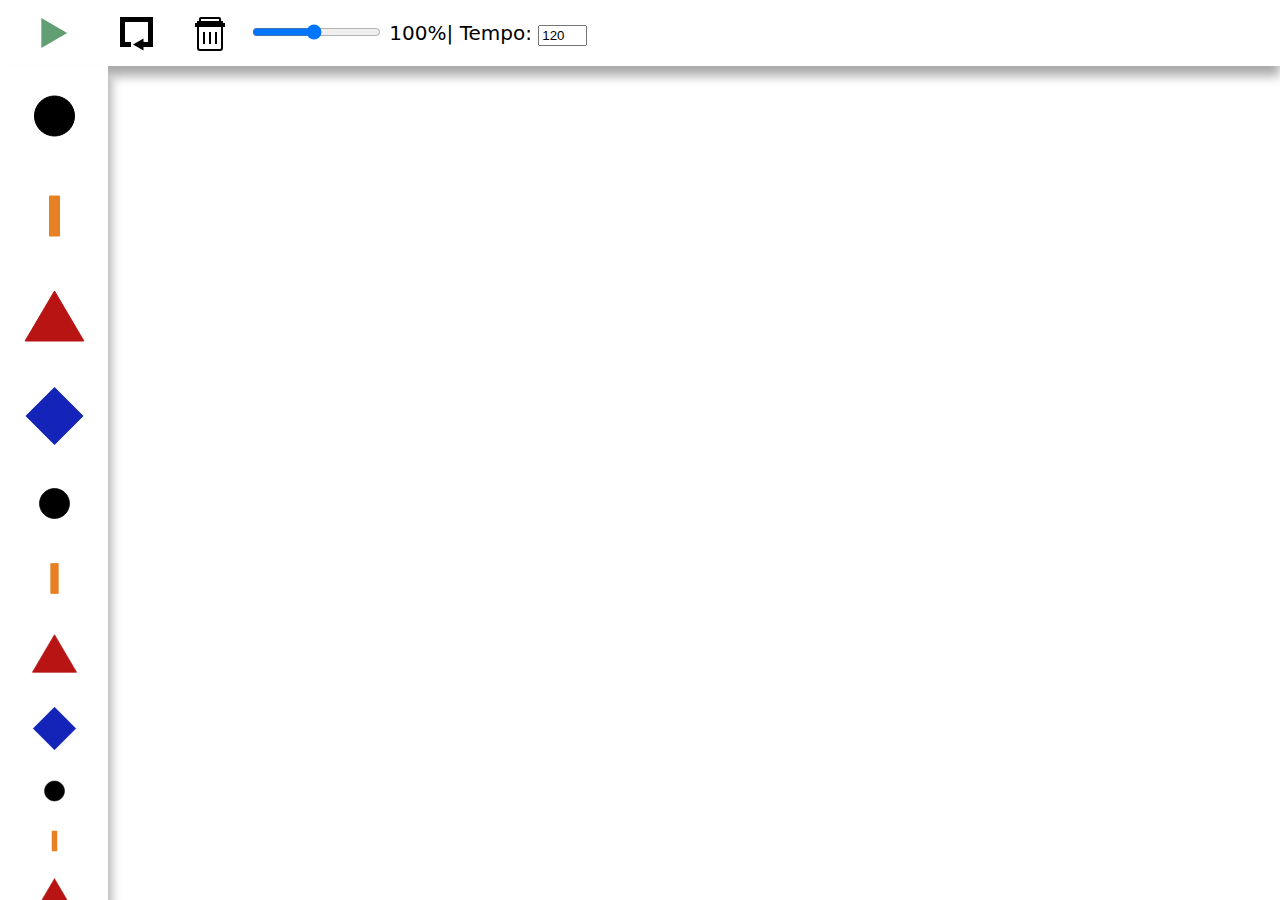
<file: click-track/index.html>
<!DOCTYPE html>

<html>
    <head>
        <!--
        Customize this policy to fit your own app's needs. For more guidance, see:
            https://github.com/apache/cordova-plugin-whitelist/blob/master/README.md#content-security-policy
        Some notes:
            * gap: is required only on iOS (when using UIWebView) and is needed for JS->native communication
            * https://ssl.gstatic.com is required only on Android and is needed for TalkBack to function properly
            * Disables use of inline scripts in order to mitigate risk of XSS vulnerabilities. To change this:
                * Enable inline JS: add 'unsafe-inline' to default-src
        -->
        <!--<meta http-equiv="Content-Security-Policy" content="default-src 'self' 'unsafe-inline' data: gap: https://ssl.gstatic.com 'unsafe-eval'; style-src 'self' 'unsafe-inline'; media-src *; img-src 'self' data: content:;">
        -->
            <meta name="format-detection" content="telephone=no">
        <meta name="msapplication-tap-highlight" content="no">
        <meta name="viewport" content="initial-scale=1, width=device-width, viewport-fit=cover">
        <link rel="stylesheet" type="text/css" href="css/index.css">
        <!script src="http://cwilso.github.io/AudioContext-MonkeyPatch/AudioContextMonkeyPatch.js"><!/script>
        <title>Click Track</title>
    </head>
    <body>
        <nav class="control" >
			<svg class="play" width=100 height="66">
				  <path id="playPath" d="m41.3,48l0,-30l25.9,15z" fill="#619E73"/>
			</svg>
			<svg id="loop" width="75" height="66" viewBox="-20 -17 75 66" fill="none" xmlns="http://www.w3.org/2000/svg">
				<path fill-rule="evenodd" clip-rule="evenodd" d="M0 5V25V30H5H11V25H5V5H28V25H23.5V21.4378L13 27.5L23.5 33.5622V30H28H33V25V5V0H28H5H0V5Z" fill="black"/>
			</svg>
			<svg id="delete" width="75" height="66" viewBox="-20 -17 75 66" fill="none" xmlns="http://www.w3.org/2000/svg">
				<rect x="3" y="8" width="24" height="25" rx="2" fill="white" stroke="black" stroke-width="2"/>
				<rect x="20" y="15" width="2" height="12" fill="black"/>
				<rect x="14" y="15" width="2" height="12" fill="#C4C4C4"/>
				<rect x="8" y="15" width="2" height="12" fill="black"/>
				<rect x="14" y="15" width="2" height="12" fill="black"/>
				<rect x="5" y="1" width="20" height="6" rx="1" fill="white" stroke="black" stroke-width="2"/>
				<rect y="6" width="30" height="4" fill="black"/>
				<rect x="2" y="4" width="26" height="2" fill="black"/>
				</svg>
					
			<div>
            <form onInput="tempo = event.target.value; document.getElementById('showTempo').innerText=tempo;">
                <input class="speed" name="speed" id="speed" type="range" min="10.0" value="100" max="200.0" orient="vertical">
                <output id="showTempo" for="speed">100</output>
            </form>
			</div> 
			<form>
				<label for="tempo">|     Tempo:
					<input type="text" id="tempo" name="tempo" size=3 value="120">
				</label>
			</form> 
        </nav>
        <div class="container">
                <div class="nav">
					<svg id="0104" width="75" height="100">
						<use href="#one">
					</svg>
					<svg id="0204" width="75" height="100">
						<use href="#two">
					</svg>
					<svg id="0304" width="75" height="100">
						<use href="#three">
					</svg>
					<svg id="0404" width="75" height="100">
						<use href="#four">
					</svg>
					<svg id="0108" width="75" height="75" viewBox="0 0 75 100">
						<use href="#one">
					</svg>
					<svg id="0208" width="75" height="75" viewBox="0 0 75 100">
						<use href="#two">
					</svg>
					<svg id="0308" height="75" viewBox="0 0 75 100" >
						<use href="#three">
					</svg>
					<svg id="0408" height="75" viewBox="0 0 75 100" >
						<use href="#four">
					</svg>
					<svg id="0116" height="50" viewBox="0 0 75 100" >
						<use href="#one">
				 	</svg>
					<svg id="0216" height="50" viewBox="0 0 75 100" >
						<use href="#two">
					</svg>
					<svg id="0316" height="50" viewBox="0 0 75 100" >
						<use href="#three">
					</svg>
					<svg id="0416" height="50" viewBox="0 0 75 100" >
						<use href="#four">
					</svg>
   
                </div>
            <div class="background">
			<div id="defaultNode" class="defaultNodes"></div>
			<div class="defaultNodes"></div>
			<div class="defaultNodes"></div>
			<div class="defaultNodes"></div>
			<div class="defaultNodes"></div>
			<div class="defaultNodes"></div>
			<div class="defaultNodes"></div>
			<div class="defaultNodes"></div>
			<div class="defaultNodes"></div>
			<div class="defaultNodes"></div>
			<div class="defaultNodes"></div>
			<div class="defaultNodes"></div>
	
			
			</div>
        </div>

        <!--<script type="text/javascript" src="cordova.js"></script>-->
        <script type="text/javascript" src="js/index.js"></script>
        <script type="text/javascript" src="js/graphics.js"></script>

		
			<svg display="none" xmlns="http://www.w3.org/2000/svg">
				<g id="one">
					<path d="m17.5,50c0,-11.04972 8.95028,-20 20,-20c11.04972,0 20,8.95028 20,20c0,11.04972 -8.95028,20 -20,20c-11.04972,0 -20,-8.95028 -20,-20z" fill="#000" stroke="#000"/>					
				</g>
				<g id="two">
					<path d="m32.5,30l10,0l0,40l-10,0l0,-40z" fill="#E68022" stroke="#E68022"/>
				</g>
				<g id="twoFirst">
					<path d="m32.5,30l10,0l0,20l-10,0l0,-20z" fill="#E68022" />
				</g>
				<g id="three">
					<path d="m37.5,25l-29.4,50l58.8,0z" fill="#b81414" stroke="#b81414"/>
				</g>
				<g id="threeFirst">
					<path d="m37.5,25l-14.7,25l14.7,8.3l14.7,-8.3l-14.7,-25z" fill="#b81414" />
				</g>
				<g id="four">
						<path d="m17.5,30l40,0l0,40l-40,0l0,-40z" transform="rotate(45 37.5 50)" fill="#1424b8" stroke="#1424b8"/>
				</g>
				<g id="fourFirst">
					<path d="m17.5,30l20,0l0,20l-20,0l0,-20z" transform="rotate(45 37.5 50)" fill="#1424b8" />
			</g>
			</svg>
    </body>
</html>
</file>
<file: click-track/css/index.css>
* {
    -webkit-tap-highlight-color: rgba(0,0,0,0); /* make transparent link selection, adjust last value opacity 0 to 1.0 */
    user-select: none;
    
  }

body {
    -webkit-touch-callout: none;                /* prevent callout to copy image, etc when tap to hold */
    -webkit-text-size-adjust: none;             /* prevent webkit from resizing text to fit */
    -webkit-user-select: none;                  /* prevent copy paste, to allow, change 'none' to 'text' */
    background-color:rgb(255, 255, 255);
    /*background-image:linear-gradient(top, #A7A7A7 0%, #E4E4E4 51%);*/
    font-family: system-ui, -apple-system, -apple-system-font, 'Segoe UI', 'Roboto', sans-serif;
    font-size:20px;
    height:100vh;
    margin:0px;
    padding:0px;
    /* Padding to avoid the "unsafe" areas behind notches in the screen */
    padding: env(safe-area-inset-top, 0px) env(safe-area-inset-right, 0px) env(safe-area-inset-bottom, 0px) env(safe-area-inset-right, 0px);
    width:100%;
}

.control {
    background-color: #fff;
	box-shadow: 0px 10px 10px #aaa;
    margin:0px;
    padding:0px;
    height: 66px;
    display: flex;
    align-items: center;
	
}



.container {
    display: flex;	
    
}

.nav {
    background-color: #fff;
	box-shadow: 3px 10px 10px 0px #aaa;
	width: 108px;
    min-width: 108px;
	
	display: grid;
	align-items: center;
	

	
    
    height: calc(100vh - 66px);
	overflow-y: scroll;
	overflow-x: scroll;

}

.nav svg{
	width: 75px;
	margin: 0px auto;
}

/* Hide scrollbar for Chrome, Safari and Opera */
/*.nav::-webkit-scrollbar {
  display: none;
}
*/
/* Hide scrollbar for IE, Edge and Firefox */
/*.nav {
  -ms-overflow-style: none;  // IE and Edge 
  scrollbar-width: none;  // Firefox 
}*/

.background {
	display: flex;
	flex-wrap: wrap;
	flex-direction: row;	
	align-content: start;
	justify-content: space-evenly;
    height: calc(100vh - 66px);
	width: calc(100vw - 108px);
	overflow-y: scroll;
  user-select: none;
  touch-action: none;

}

/* Hide scrollbar for Chrome, Safari and Opera */
/*.background::-webkit-scrollbar {
  display: none;
}
*/
/* Hide scrollbar for IE, Edge and Firefox */
/*.background {
  -ms-overflow-style: none;  // IE and Edge 
  scrollbar-width: none;  // Firefox 
}
*/

::-webkit-scrollbar {
  width: 8px;
}

/* Track */
::-webkit-scrollbar-track {
  background: none; 
}
 
/* Handle */
::-webkit-scrollbar-thumb {
  background: #AAA; 
  border-radius: 4px;
}

/* Handle on hover */
::-webkit-scrollbar-thumb:hover {
  background: #777; 
}

.bars {
	filter: drop-shadow(5px 5px 5px #444444);
  stroke-width: 4;
  user-select: none;
  


}

.defaultNodes {
	width: 100px;
	height: 100px;
  
}


output:after {
	content: "%";
}

li {
    
    list-style: none;
}





/* Landscape layout (with min-width) */
@media screen and (min-aspect-ratio: 1/1) and (min-width:400px) {

}
</file>
